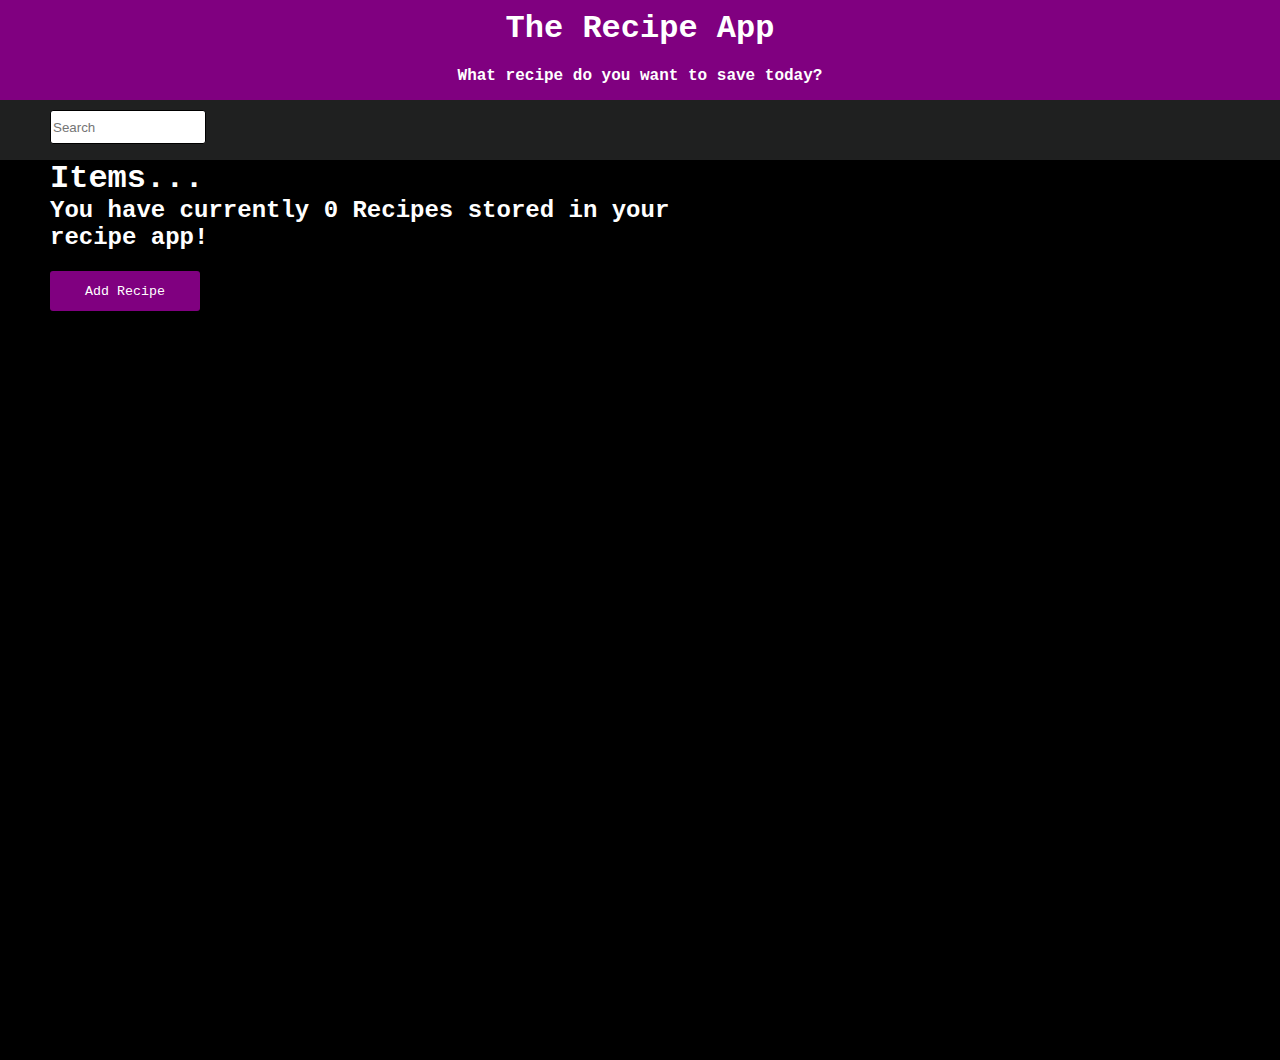
<file: index.html>
<!DOCTYPE html>
<html lang="en">
  <head>
    <meta charset="UTF-8" />
    <meta http-equiv="X-UA-Compatible" content="IE=edge" />
    <meta name="viewport" content="width=device-width, initial-scale=1.0" />
    <link rel="stylesheet" href="index.css" />
    <title>|| Recipe Book ||</title>
  </head>
  <body>
    <div class="fixed">
      <div id="header">
        <h1>The Recipe App</h1>
        <h4>What recipe do you want to save today?</h4>
      </div>
      <div id="subHeading">
        <input type="text" placeholder="Search" id="search" />
      </div>
    </div>

    <div id="bodyContent">
      <h1 style="margin-left: 50px">Items...</h1>
      <div id="list"></div>

      <button onclick="document.location='Ingredient.html'" id="addRecipe">
        Add Recipe
      </button>
    </div>
    <script src="./index.js"></script>
  </body>
</html>
</file>
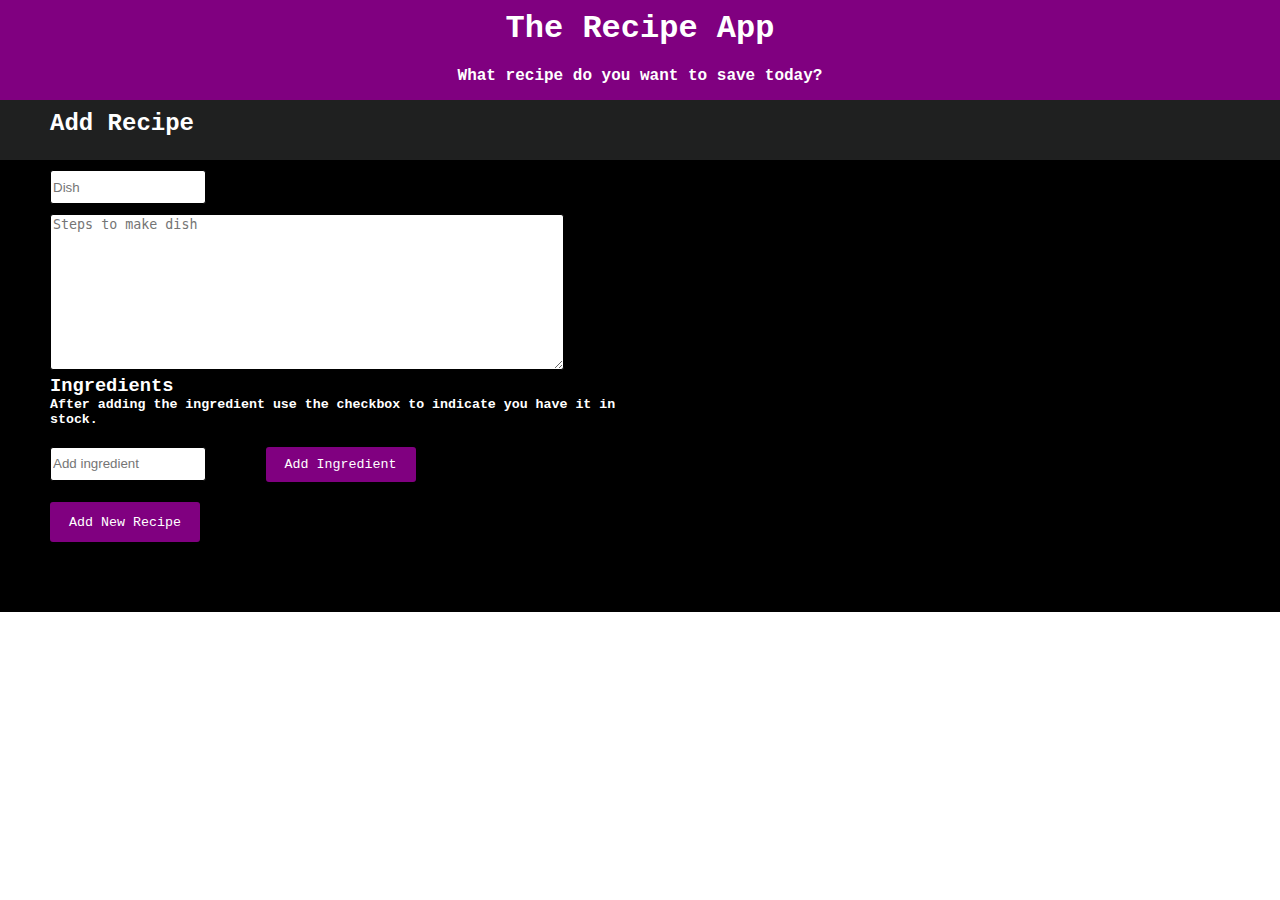
<file: Ingredient.html>
<!DOCTYPE html>
<html lang="en">
  <head>
    <meta charset="UTF-8" />
    <meta http-equiv="X-UA-Compatible" content="IE=edge" />
    <meta name="viewport" content="width=device-width, initial-scale=1.0" />
    <link rel="stylesheet" href="Ingredient.css" />
    <title>|| Add Ingredients ||</title>
  </head>
  <body>
    <div class="bodyC">
      <div class="fixed">
        <div id="header">
          <h1>The Recipe App</h1>
          <h4>What recipe do you want to save today?</h4>
        </div>
        <div id="subHeading">
          <h2>Add Recipe</h2>
        </div>
      </div>
      <div id="bodyContent">
        <input type="text" placeholder="Dish" id="dish" /> <br />
        <textarea
          name="ingredients"
          id="ingred"
          cols="30"
          rows="10"
          placeholder="Steps to make dish"
        ></textarea>
        <h3>Ingredients</h3>
        <h5>
          After adding the ingredient use the checkbox to indicate you have it
          in
          <br />
          stock.
        </h5>
        <div id="checkboxes"></div>
        <div class="add">
          <input type="text" placeholder="Add ingredient" id="addInput" />
          <button id="addButton" onclick="addIngredient()">
            Add Ingredient
          </button>
        </div>

        <button id="addRecipe" onclick="document.location='index.html'">
          Add New Recipe
        </button>
      </div>
    </div>
    <script src="./Ingredient.js"></script>
  </body>
</html>
</file>
<file: index.css>
* {
    margin: 0px;
  }
  #header {
    background-color: purple;
    color: white;
    height: 100px;
    text-align: center;
    font-family: "Courier New", Courier, monospace;
  }
  .fixed {
    position: sticky;
    top: 0;
  }
  #header > h4 {
    margin-top: 20px;
  }
  #header > h1 {
    padding-top: 10px;
  }
  #subHeading {
    background-color: rgb(31, 32, 32);
    height: 60px;
  }
  #subHeading > input {
    margin-top: 10px;
    margin-left: 50px;
    border-radius: 3px;
    width: 150px;
    height: 30px;
    border: 1px solid black;
  }
  #subHeading > input:focus {
    outline: none !important;
    border-color: purple;
    box-shadow: 0 0 10px purple;
  }
  #bodyContent {
    background-color: black;
    height: 100vh;
    color: white;
    font-family: "Courier New", Courier, monospace;
  }
  #show {
    margin-left: 50px;
    background-color: rgb(31, 32, 32);
    width: 30%;
    height: 30px;
    margin-top: 10px;
    padding-top: 12px;
    text-align: center;
  }
  #addRecipe {
    background-color: purple;
    color: white;
    font-family: "Courier New", Courier, monospace;
    border: none;
    height: 40px;
    width: 150px;
    border-radius: 3px;
    margin-top: 20px;
    margin-left: 50px;
  }
  #addRecipe:hover {
    cursor: pointer;
  }
  #list > h2 {
    margin-left: 50px;
  }
</file>
<file: Ingredient.css>
* {
    margin: 0px;
  }
  #header {
    background-color: purple;
    color: white;
    height: 100px;
    text-align: center;
    font-family: "Courier New", Courier, monospace;
  }
  .fixed {
    position: sticky;
    top: 0;
  }
  #header > h4 {
    margin-top: 20px;
  }
  #header > h1 {
    padding-top: 10px;
  }
  #subHeading {
    background-color: rgb(31, 32, 32);
    height: 60px;
  }
  #subHeading > h2 {
    padding-top: 10px;
    margin-left: 50px;
    color: white;
    font-family: "Courier New", Courier, monospace;
  }
  #subHeading > input:focus {
    outline: none !important;
    border-color: purple;
    box-shadow: 0 0 10px purple;
  }
  #bodyContent {
    background-color: black;
    height: 100%;
    color: white;
    font-family: "Courier New", Courier, monospace;
  }
  #bodyContent > h2,
  #bodyContent > h3,
  #bodyContent > h5 {
    margin-left: 50px;
  }
  #dish {
    margin-top: 10px;
    margin-left: 50px;
    border-radius: 3px;
    width: 150px;
    height: 30px;
    border: 1px solid black;
  }
  #ingred {
    margin-top: 10px;
    margin-left: 50px;
    padding-right: 10px;
    border-radius: 3px;
    width: 500px;
    border: 1px solid black;
  }
  #addInput {
    margin-top: 10px;
    margin-left: 50px;
    border-radius: 3px;
    width: 150px;
    height: 30px;
    border: 1px solid black;
  }
  #addButton {
    background-color: purple;
    color: white;
    font-family: "Courier New", Courier, monospace;
    border: none;
    height: 35px;
    width: 150px;
    border-radius: 3px;
    margin-top: 20px;
    margin-left: 50px;
  }
  #addButton:hover {
    cursor: pointer;
  }
  #addRecipe {
    background-color: purple;
    color: white;
    font-family: "Courier New", Courier, monospace;
    border: none;
    height: 40px;
    width: 150px;
    border-radius: 3px;
    margin-top: 20px;
    margin-left: 50px;
  }
  #addRecipe:hover {
    cursor: pointer;
  }
  #ind {
    color: white;
  }
  .checkbox {
    margin-left: 50px;
    margin-top: 10px;
  }
  .bodyC {
    background-color: black;
    padding-bottom: 70px;
  }
</file>
